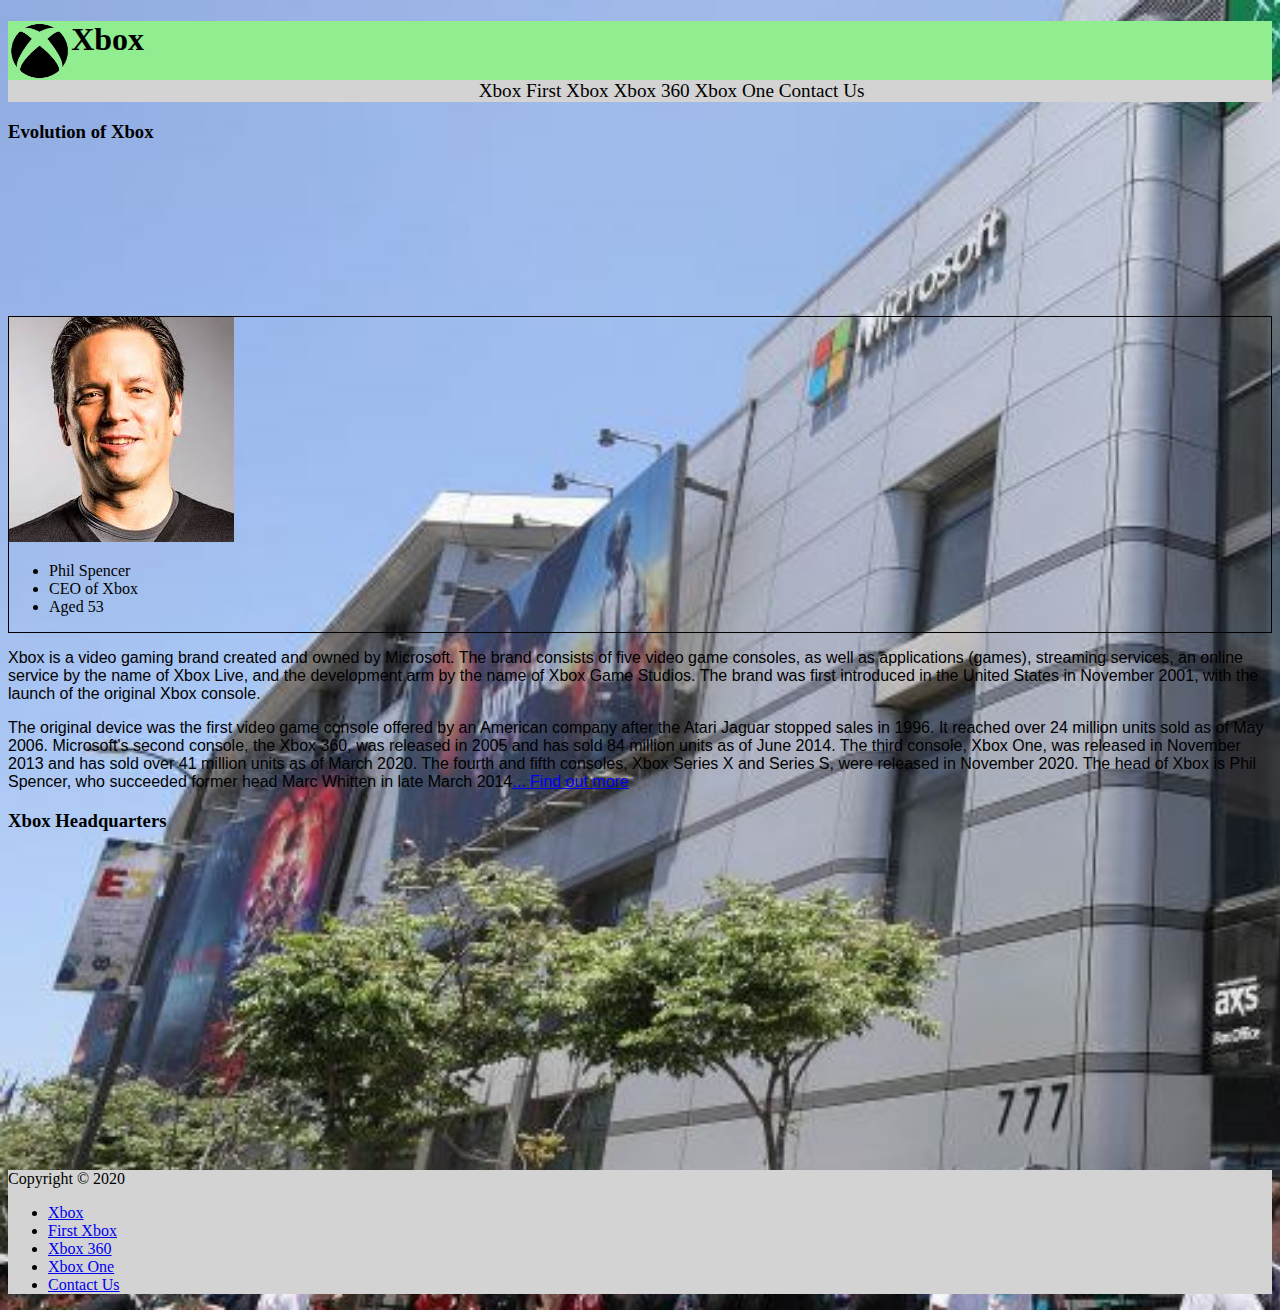
<file: index.html>
<!DOCTYPE HTML>

<html lang="en"> <!-- Declare the primary language for the Web page-->
    <head>
          <meta charset="utf-8" /> <!--8-bit character encoding capable of encoding all possible characters-->
          <meta name="description" content="Xbox Website">
          <meta name="keywords" content="Xbox,Microsoft,History, games console"> 
          <link rel="icon" type="image/ico" href="images/favicon.ico">
          
        <title>Xbox</title>
        <link rel="stylesheet" type="text/css" href="styles/styles.css">
        <style>
            body{

         background-image: url(../images/xbox-building.jpg);
         background-repeat: no-repeat;
         background-size: cover;
            }
        </style>
    </head>
    
    <body><!-- Body Tag Start of Body Section Desplay on screen -->
        
        <header>
            
            <img style="float:left; width: 5%; height:60px;" src="images/xbox-logo.png" alt="Logo">
            <h1>Xbox</h1>   
            <nav>
            
                <ul>
                    <li> <a href="index.html">Xbox </a> </li> 
                    <li> <a href="firstxbox.html">First Xbox </a> </li>
                    <li> <a href="xbox360.html">Xbox 360</a> </li> 
                    <li> <a href="xboxone.html">Xbox One</a> </li> 
                    <li> <a href="contactform.html">Contact Us</a></li>
                    
                </ul>
                <!-- Navigation to other pages -->
               
            </nav>
        </header>
        <main> <!-- Main wrapper tag that goes around your main content -->
            <section>
            <h3>Evolution of Xbox</h3>
            <iframe width="20%" height="40%" src="https://www.youtube.com/embed/qV_dH7cfbMs" title="Evolution of Xbox" frameborder="0" allow="accelerometer; autoplay; clipboard-write; encrypted-media; gyroscope; picture-in-picture" allowfullscreen></iframe>
            </section>
            <aside style="border: 1px solid black">
            <img class ="asidewidth" src="images/phill-spencer.jpg" alt="Logo" >
             
                <ul>
                <li>Phil Spencer</li>
                <li>CEO of Xbox</li>
                <li>Aged 53</li>
              
                </ul>
            </aside>  
            <p id="mainText">Xbox is a video gaming brand created and owned by Microsoft. The brand consists of five video game consoles, as well as applications (games), streaming services, an online service by the name of Xbox Live, and the development arm by the name of Xbox Game Studios. The brand was first introduced in the United States in November 2001, with the launch of the original Xbox console.
            </p>
            <p id="mainText">The original device was the first video game console offered by an American company after the Atari Jaguar stopped sales in 1996. It reached over 24 million units sold as of May 2006. Microsoft's second console, the Xbox 360, was released in 2005 and has sold 84 million units as of June 2014. The third console, Xbox One, was released in November 2013 and has sold over 41 million units as of March 2020. The fourth and fifth consoles, Xbox Series X and Series S, were released in November 2020. The head of Xbox is Phil Spencer, who succeeded former head Marc Whitten in late March 2014<a href="https://en.wikipedia.org/wiki/Xbox">... Find out more</a> </p>
            
            <section class="map">
            <h3>Xbox Headquarters</h3>
            <iframe src="https://www.google.com/maps/embed?pb=!1m14!1m8!1m3!1d2688.1685649696656!2d-122.1388742!3d47.6422911!3m2!1i1024!2i768!4f13.1!3m3!1m2!1s0x54906d71b804151b%3A0x1a52969ee03899e!2sMicrosoft!5e0!3m2!1sen!2sie!4v1618795305510!5m2!1sen!2sie" width="400" height="300" style="border:0;" allowfullscreen="" loading="lazy"></iframe>
            </section>
                                                                                  
            
           
        </main>
        <footer> 
            <p>Copyright &copy; 2020</p>
            <ul>
                <li> <a href="index.html">Xbox </a> </li> 
                <li> <a href="firstxbox.html">First Xbox </a> </li>
                <li> <a href="xbox360.html">Xbox 360</a> </li>
                <li> <a href="xboxone.html">Xbox One</a> </li> 
                <li> <a href="contactform.html">Contact Us</a></li>
            </ul>
        </footer>
    
    </body>
    </html>
</file>
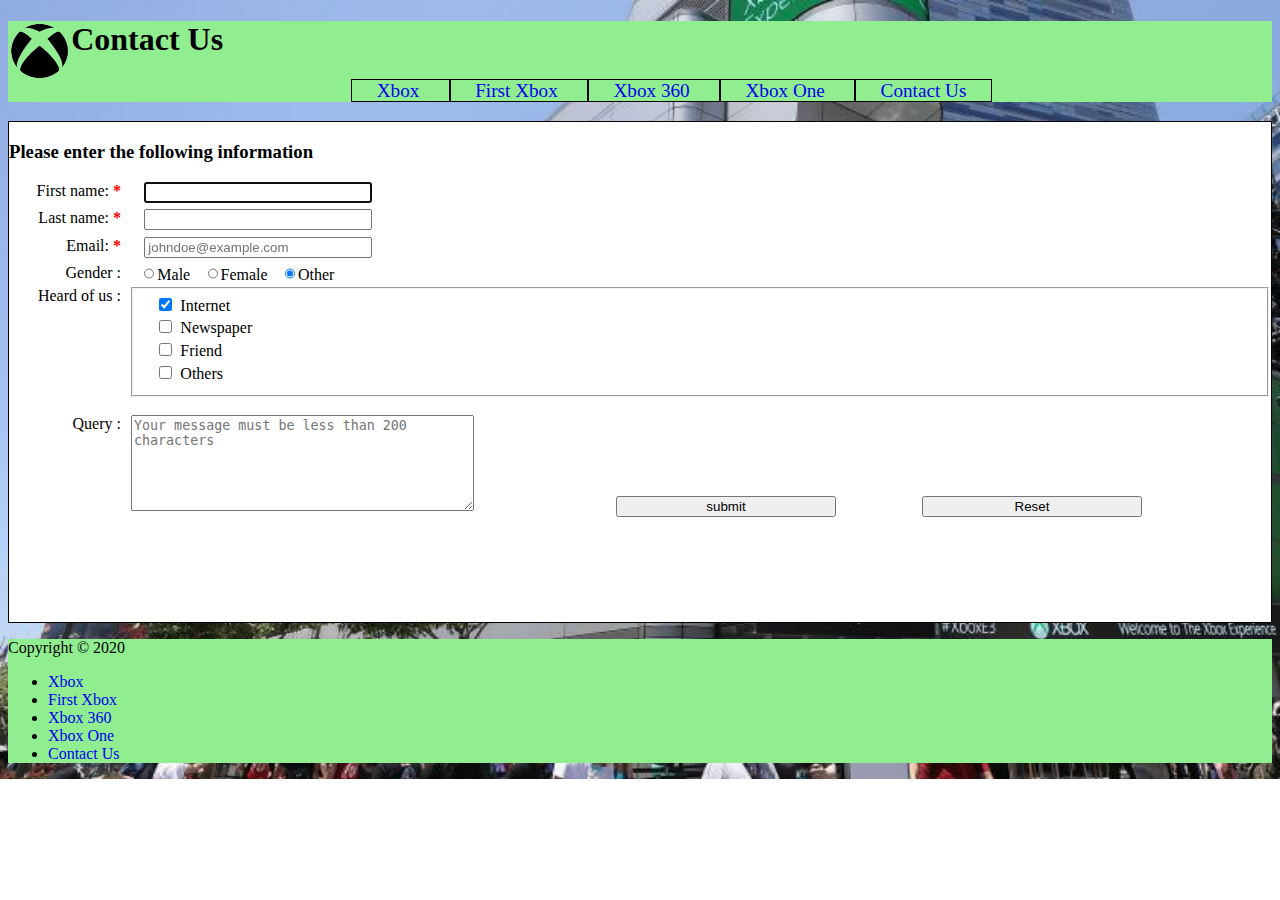
<file: contactform.html>
<!DOCTYPE HTML>

<html lang="en"> <!-- Declare the primary language for the Web page-->
    <head>
          <meta charset="utf-8" /> <!--8-bit character encoding capable of encoding all possible characters-->
          <meta name="description" content="Contact Us Form">
          <meta name="keywords" content="Xbox,Microsoft,History, games console, contact us"> 
          <link rel="icon" type="image/ico" href="images/favicon.ico">
          
        <title>Contact Us</title>
        
        <style>
        label
{
    float:left;
    width: 112px;
    padding-right: 10px;
    text-align: right;
}
input{
    margin-left: 1em;
    margin-bottom: .5em;
    width: 220px;
}
#button #reset {
    margin-top: .5em;
    width: 8em;
    background-color: orange;
    border: 2px solid black;
}
input[type="checkbox"] {width: 15px;}

#button{
    margin-left: 138px
}
#reset {
    margin-left: 82px;
}

input[type="radio"] {width: 10px;}

.required {
    font-weight:bold;
    color:red;
}

header
{
   
    background-color: lightgreen;
}
body{
   
    background-image: url("images/xbox-building.jpg");
    background-repeat: no-repeat;
    background-size: cover;
}
main{
    border: black solid 1px;
    background: white;
    min-height: 500px;
}
nav ul
{
   text-align: center;
   font-size: 1.2em;
   
}

nav ul li
{
    background-color: lightgreen;
    text-decoration: none;
    padding-left: 2%;
    padding-right: 2%;
    border: 1px solid black;
    display: inline;
}
ul li a
{
   
    
    text-decoration: none;
}
            footer{
                background: lightgreen;
            }
            footer a{
                text-decoration: none;
            }
        </style>

    </head>
    
    <body><!-- Body Tag Start of Body Section Desplay on screen -->
        
        <header>
            
            <img style="float:left; width: 5%; height:60px;" src="images/xbox-logo.png" alt="Logo">
            <h1>Contact Us</h1>   
            <nav>
            
                <ul>
                    <li> <a href="index.html">Xbox </a> </li> 
                    <li> <a href="firstxbox.html">First Xbox </a> </li>
                    <li> <a href="xbox360.html">Xbox 360</a> </li>
                    <li> <a href="xboxone.html">Xbox One</a> </li> 
                    <li> <a href="contactform.html">Contact Us</a></li>
                    
                    
                </ul>
                <!-- Navigation to other pages -->
               
            </nav>
        </header>
        <main> <!-- Main wrapper tag that goes around your main content -->
         
        <section>
            <h3>Please enter the following information</h3>
            <form action="http://foo.com" method="get">
            
            <label for="first_name">First name: <span class="required">*</span></label>
            <input type="text" name="first_name" id="first_name" autofocus required><br>
            <label for="last_name">Last name: <span class="required">*</span></label>
            <input type="text" name="last_name" id="last_name" required><br>
            <label for="email">Email: <span class="required">*</span></label>
            <input type="email" name="email" id="email" required placeholder="johndoe@example.com"><br>
            
            <label for="gender">Gender :</label>
                <input type="radio" id="gender" name="gender" value="male">Male
                <input type="radio" id="gender" name="gender" value="female">Female
                <input type="radio" id="gender" name="gender" value="other" checked>Other <br>
            <label for="internet"> Heard of us :</label>
            <fieldset>
            <input type="checkbox" id="hear" name="internet" value="internet" checked > Internet<br>
            <input type="checkbox" class="marginl" id="hear" name="paper" value="paper" > Newspaper<br>
            <input type="checkbox" class="marginl" id="hear" name="friend" value="friend" > Friend<br>
            <input type="checkbox" class="marginl" id="hear" name="add" value="add" > Others<br>
            </fieldset>
            <br>
                
            <label for="message">Query :</label>
            <textarea cols="40" rows="6" id="message" name="message" placeholder="Your message must be less than 200 characters" data-maxlength="200"></textarea>
            <input type="submit" name="submit" id="button" value="submit">
            <input type="reset" name="reset" id="reset">
            </form>
            </section>
                                                                                  
            
           
        </main>
        <footer> 
            <p>Copyright &copy; 2020</p>
            <ul>
                <li> <a href="index.html">Xbox </a> </li> 
                <li> <a href="firstxbox.html">First Xbox </a> </li>
                <li> <a href="xbox360.html">Xbox 360</a> </li>
                <li> <a href="xboxone.html">Xbox One</a> </li> 
                <li> <a href="contactform.html">Contact Us</a></li>
            </ul>
        </footer>
    
    </body>
    </html>
</file>
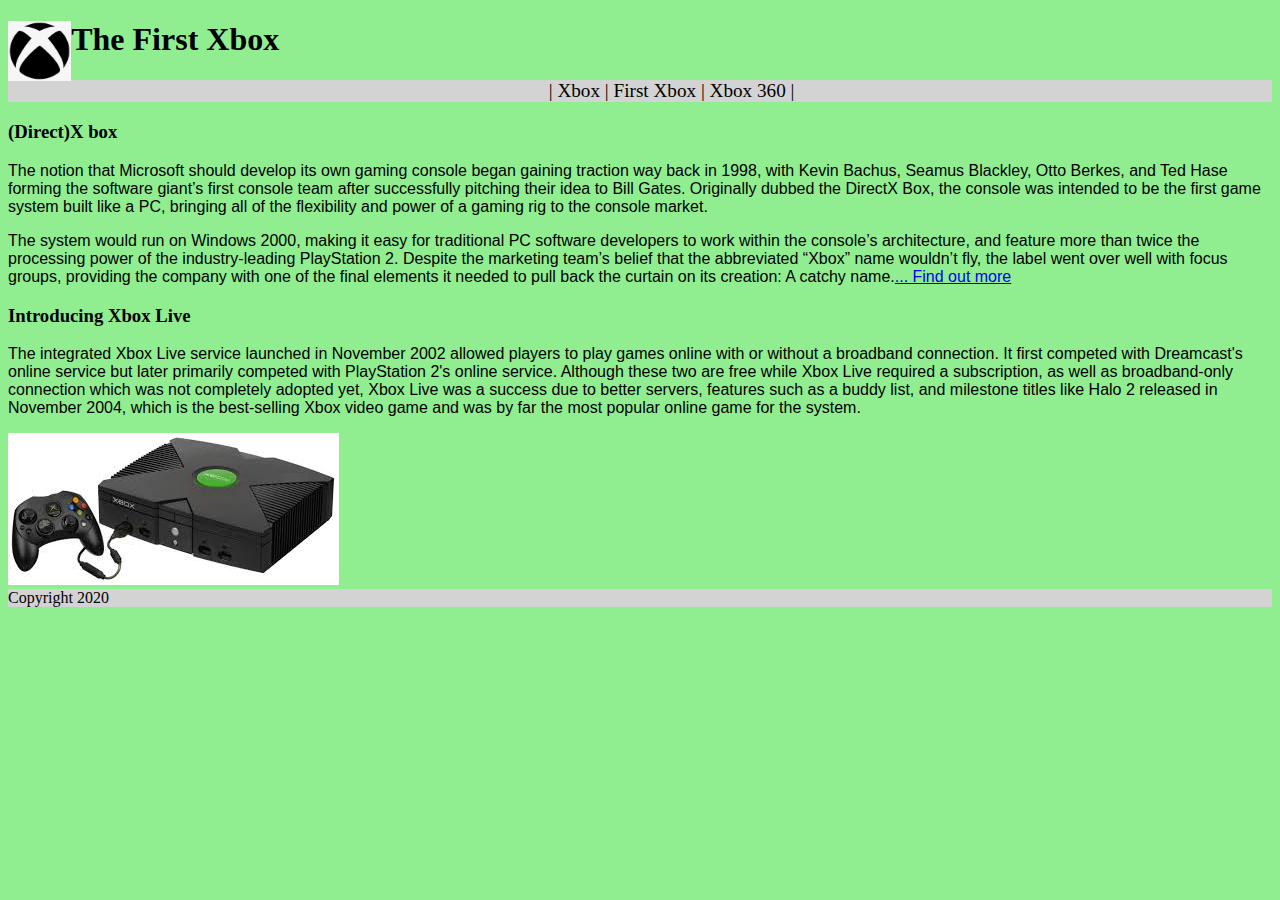
<file: firstxbox.html>
<!DOCTYPE HTML>

<html lang="en"> <!-- Declare the primary language for the Web page-->
    <head>
          <meta charset="utf-8" /> <!--8-bit character encoding capable of encoding all possible characters-->
          <meta name="description" content="First Xbox console">
          <meta name="keywords" content="Xbox,Microsoft,History,games console,the original xbox"> 
          
        <title>The First Xbox</title>
        <link rel="stylesheet" type="text/css" href="styles/styles.css">   
    </head>
    <body> <!-- Body Tag Start of Body Section Desplay on screen -->
        <header>   
            <img style="float:left; height:60px;" src="images/xbox-logo.jpg" alt="Logo" width="5%;">
            <h1>The First Xbox</h1>   
            <nav>
                <ul>
                    |<li> <a href="index.html">Xbox </a> </li> |
                    <li> <a href="firstxbox.html">First Xbox </a> </li> |
                    <li> <a href="xbox360.html">Xbox 360</a> </li> |
                    
                    
                </ul>
                <!-- Navigation to other pages -->
               
            </nav>
        </header>
        <main> <!-- Main wrapper tag that goes around your main content -->
            
            <h3>(Direct)X box</h3>
            <p id="mainText">The notion that Microsoft should develop its own gaming console began gaining traction way back in 1998, with Kevin Bachus, Seamus Blackley, Otto Berkes, and Ted Hase forming the software giant’s first console team after successfully pitching their idea to Bill Gates. Originally dubbed the DirectX Box, the console was intended to be the first game system built like a PC, bringing all of the flexibility and power of a gaming rig to the console market.
                </p>
            <p id="mainText">The system would run on Windows 2000, making it easy for traditional PC software developers to work within the console’s architecture, and feature more than twice the processing power of the industry-leading PlayStation 2. Despite the marketing team’s belief that the abbreviated “Xbox” name wouldn’t fly, the label went over well with focus groups, providing the company with one of the final elements it needed to pull back the curtain on its creation: A catchy name.<a href="https://www.digitaltrends.com/gaming/the-history-of-the-xbox/">... Find out more</a></p>
            <h3>Introducing Xbox Live</h3>
            <p id="mainText">The integrated Xbox Live service launched in November 2002 allowed players to play games online with or without a broadband connection. It first competed with Dreamcast's online service but later primarily competed with PlayStation 2's online service. Although these two are free while Xbox Live required a subscription, as well as broadband-only connection which was not completely adopted yet, Xbox Live was a success due to better servers, features such as a buddy list, and milestone titles like Halo 2 released in November 2004, which is the best-selling Xbox video game and was by far the most popular online game for the system.</p>
            <img class = "fullwidthContent" src="images/directx-box.jpg" alt="Xbox Console" ">
            
            
            
           
        </main>
        <footer>Copyright 2020</footer>
    
    </body>
    </html>
</file>
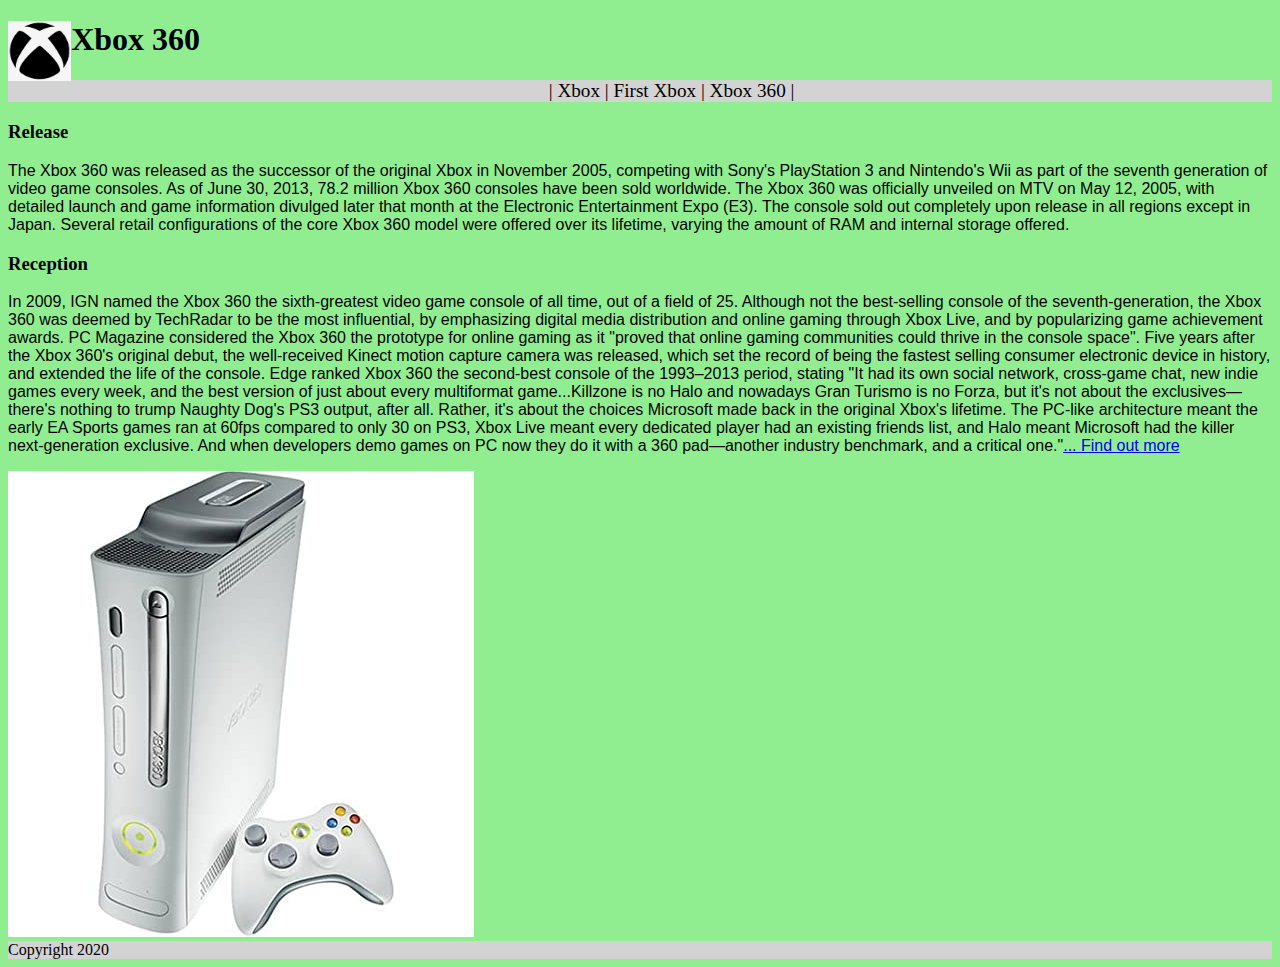
<file: xbox360.html>
<!DOCTYPE HTML>

<html lang="en"> <!-- Declare the primary language for the Web page-->
    <head>
          <meta charset="utf-8" /> <!--8-bit character encoding capable of encoding all possible characters-->
          <meta name="description" content="Xbox 360 console">
          <meta name="keywords" content="Xbox,Microsoft,History,games console,xbox 360"> 
          
        <title>Xbox 360</title>
        <link rel="stylesheet" type="text/css" href="styles/styles.css">   
    </head>
    <body> <!-- Body Tag Start of Body Section Desplay on screen -->
        <header>   
            <img style="float:left; height:60px;" src="images/xbox-logo.jpg" alt="Logo" width="5%;">
            <h1>Xbox 360</h1>   
            <nav>
                <ul>
                    |<li> <a href="index.html">Xbox </a> </li> |
                    <li> <a href="firstxbox.html">First Xbox </a> </li> |
                    <li> <a href="xbox360.html">Xbox 360</a> </li> |
                    
                    
                </ul>
                <!-- Navigation to other pages -->
               
            </nav>
        </header>
        <main> <!-- Main wrapper tag that goes around your main content -->
            
            <h3>Release</h3>
            <p id="mainText">The Xbox 360 was released as the successor of the original Xbox in November 2005, competing with Sony's PlayStation 3 and Nintendo's Wii as part of the seventh generation of video game consoles. As of June 30, 2013, 78.2 million Xbox 360 consoles have been sold worldwide. The Xbox 360 was officially unveiled on MTV on May 12, 2005, with detailed launch and game information divulged later that month at the Electronic Entertainment Expo (E3). The console sold out completely upon release in all regions except in Japan. Several retail configurations of the core Xbox 360 model were offered over its lifetime, varying the amount of RAM and internal storage offered.</p>
            <h3>Reception</h3>
            <p id="mainText">In 2009, IGN named the Xbox 360 the sixth-greatest video game console of all time, out of a field of 25. Although not the best-selling console of the seventh-generation, the Xbox 360 was deemed by TechRadar to be the most influential, by emphasizing digital media distribution and online gaming through Xbox Live, and by popularizing game achievement awards. PC Magazine considered the Xbox 360 the prototype for online gaming as it "proved that online gaming communities could thrive in the console space". Five years after the Xbox 360's original debut, the well-received Kinect motion capture camera was released, which set the record of being the fastest selling consumer electronic device in history, and extended the life of the console. Edge ranked Xbox 360 the second-best console of the 1993–2013 period, stating "It had its own social network, cross-game chat, new indie games every week, and the best version of just about every multiformat game...Killzone is no Halo and nowadays Gran Turismo is no Forza, but it's not about the exclusives—there's nothing to trump Naughty Dog's PS3 output, after all. Rather, it's about the choices Microsoft made back in the original Xbox's lifetime. The PC-like architecture meant the early EA Sports games ran at 60fps compared to only 30 on PS3, Xbox Live meant every dedicated player had an existing friends list, and Halo meant Microsoft had the killer next-generation exclusive. And when developers demo games on PC now they do it with a 360 pad—another industry benchmark, and a critical one."<a href="https://en.wikipedia.org/wiki/Xbox">... Find out more</a></p>
            
            <img class = "fullwidthContent" src="images/xbox-360.jpg" alt="Xbox Console" >
            
            
            
           
        </main>
        <footer>Copyright 2020</footer>
    
    </body>
    </html>
</file>
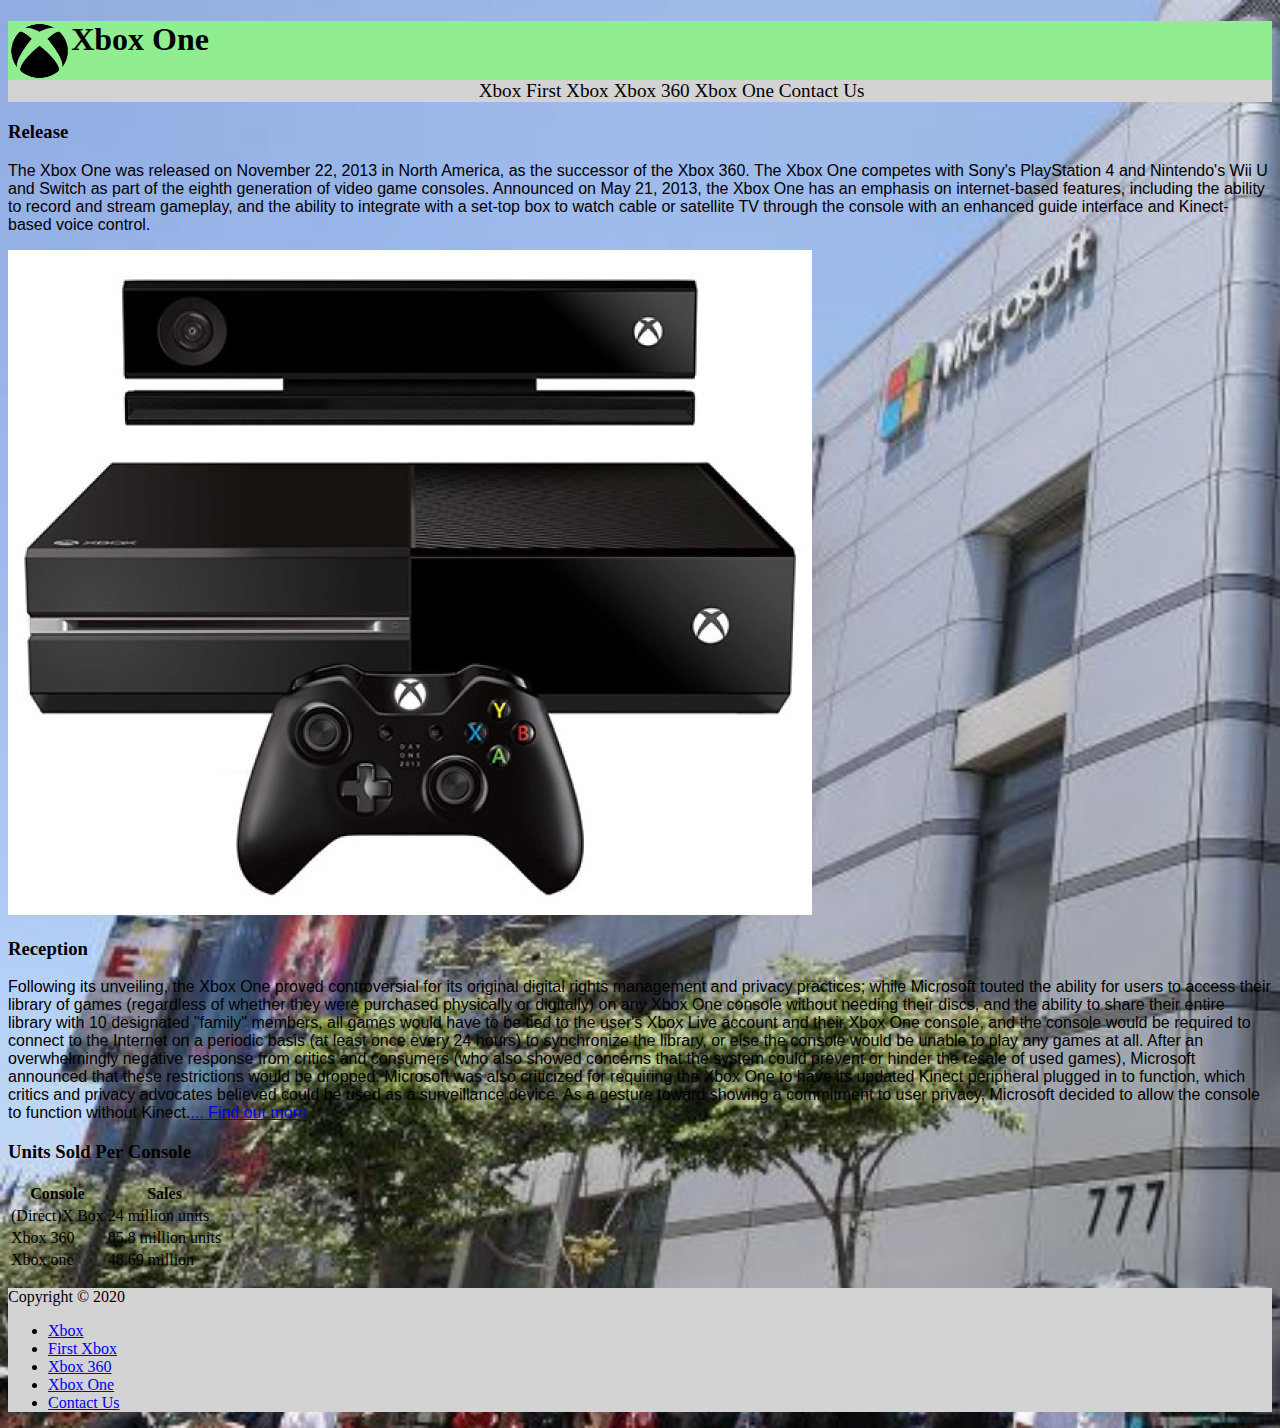
<file: xboxone.html>
<!DOCTYPE HTML>

<html lang="en"> <!-- Declare the primary language for the Web page-->
    <head>
          <meta charset="utf-8" /> <!--8-bit character encoding capable of encoding all possible characters-->
          <meta name="description" content="Xbox one console">
          <meta name="keywords" content="Xbox,Microsoft,History,games console,xbox one">
        <link rel="icon" type="image/ico" href="images/favicon.ico">
          
        <title>Xbox one</title>
        <link rel="stylesheet" type="text/css" href="styles/styles.css">  
         <style>
            body{
         background-image: url("images/xbox-building.jpg");
         background-repeat: no-repeat;
         background-size: cover;
            }
        </style>
    </head>
    <body> <!-- Body Tag Start of Body Section Desplay on screen -->
        <header>   
            <img style="float:left; width: 5%; height:60px;" src="images/xbox-logo.png" alt="Logo">
            <h1>Xbox One</h1>   
            <nav>
                <ul>
                    <li> <a href="index.html">Xbox </a> </li> 
                    <li> <a href="firstxbox.html">First Xbox </a> </li> 
                    <li> <a href="xbox360.html">Xbox 360</a> </li>
                    <li> <a href="xboxone.html">Xbox One</a> </li> 
                    <li> <a href="contactform.html">Contact Us</a></li>
                    
                    
                </ul>
                <!-- Navigation to other pages -->
               
            </nav>
        </header>
        <main> <!-- Main wrapper tag that goes around your main content -->
            
            <article>
            <h3>Release</h3>
            <p id="mainText">The Xbox One was released on November 22, 2013 in North America, as the successor of the Xbox 360. The Xbox One competes with Sony's PlayStation 4 and Nintendo's Wii U and Switch as part of the eighth generation of video game consoles. Announced on May 21, 2013, the Xbox One has an emphasis on internet-based features, including the ability to record and stream gameplay, and the ability to integrate with a set-top box to watch cable or satellite TV through the console with an enhanced guide interface and Kinect-based voice control.</p>
            <img style="max-width: 80%; height: auto;" src="images/xbox-one.webp" alt="Xbox One Console" >
            
            
            <h3>Reception</h3>
            <p id="mainText">Following its unveiling, the Xbox One proved controversial for its original digital rights management and privacy practices; while Microsoft touted the ability for users to access their library of games (regardless of whether they were purchased physically or digitally) on any Xbox One console without needing their discs, and the ability to share their entire library with 10 designated "family" members, all games would have to be tied to the user's Xbox Live account and their Xbox One console, and the console would be required to connect to the Internet on a periodic basis (at least once every 24 hours) to synchronize the library, or else the console would be unable to play any games at all. After an overwhelmingly negative response from critics and consumers (who also showed concerns that the system could prevent or hinder the resale of used games), Microsoft announced that these restrictions would be dropped. Microsoft was also criticized for requiring the Xbox One to have its updated Kinect peripheral plugged in to function, which critics and privacy advocates believed could be used as a surveillance device. As a gesture toward showing a commitment to user privacy, Microsoft decided to allow the console to function without Kinect.<a href="https://en.wikipedia.org/wiki/Xbox">... Find out more</a></p>
            </article>
            <section>
                <h3>Units Sold Per Console</h3>
            <table>
            <tr>
                <th>Console</th>
                <th> Sales</th>
            </tr>
            <tr>
            <td>(Direct)X Box</td>
            <td>24 million units</td>
            </tr>
            <tr>
            <td>Xbox 360</td>
            <td>85.8 million units</td>
            </tr>
                <tr>
            <td>Xbox one</td>
            <td>48.69 million</td>
            </tr>
            </table>
            </section>
            
            
                
            
            
            
            
           
        </main>
        <footer> 
            <p>Copyright &copy; 2020</p>
            <ul>
                <li> <a href="index.html">Xbox </a> </li> 
                <li> <a href="firstxbox.html">First Xbox </a> </li>
                <li> <a href="xbox360.html">Xbox 360</a> </li>
                <li> <a href="xboxone.html">Xbox One</a> </li> 
                <li> <a href="contactform.html">Contact Us</a></li>
                 
            </ul>
        </footer>
    
    </body>
    </html>
</file>
<file: styles/styles.css>
nav
{  
    background-color: lightgray;
}
nav ul
{
   text-align: center;
    font-size: 1.2em;
}

nav ul li
{
    list-style-type: none;
    background-color: lightgray;
    display:inline;
}

nav ul li a
{
    color: black;
    text-decoration: none;
}

nav
{
    
}
.anchorLarge {
    color: chartreuse;
    font-size: 70%;
    padding: 70%;
}
header
{
    background-color: lightgreen;
}
h1
{
    color: black;
}
#mainText
{
    color:black;
    font-family: arial;
    text-align:left;
}
body
{
    background-color: lightgreen;
}
footer
{
    clear:float
    text-align:bottom;
    background-color: lightgray;
}
.fullwidthContent
{
    
    height:50%;
    width=40%;
}
</file>
